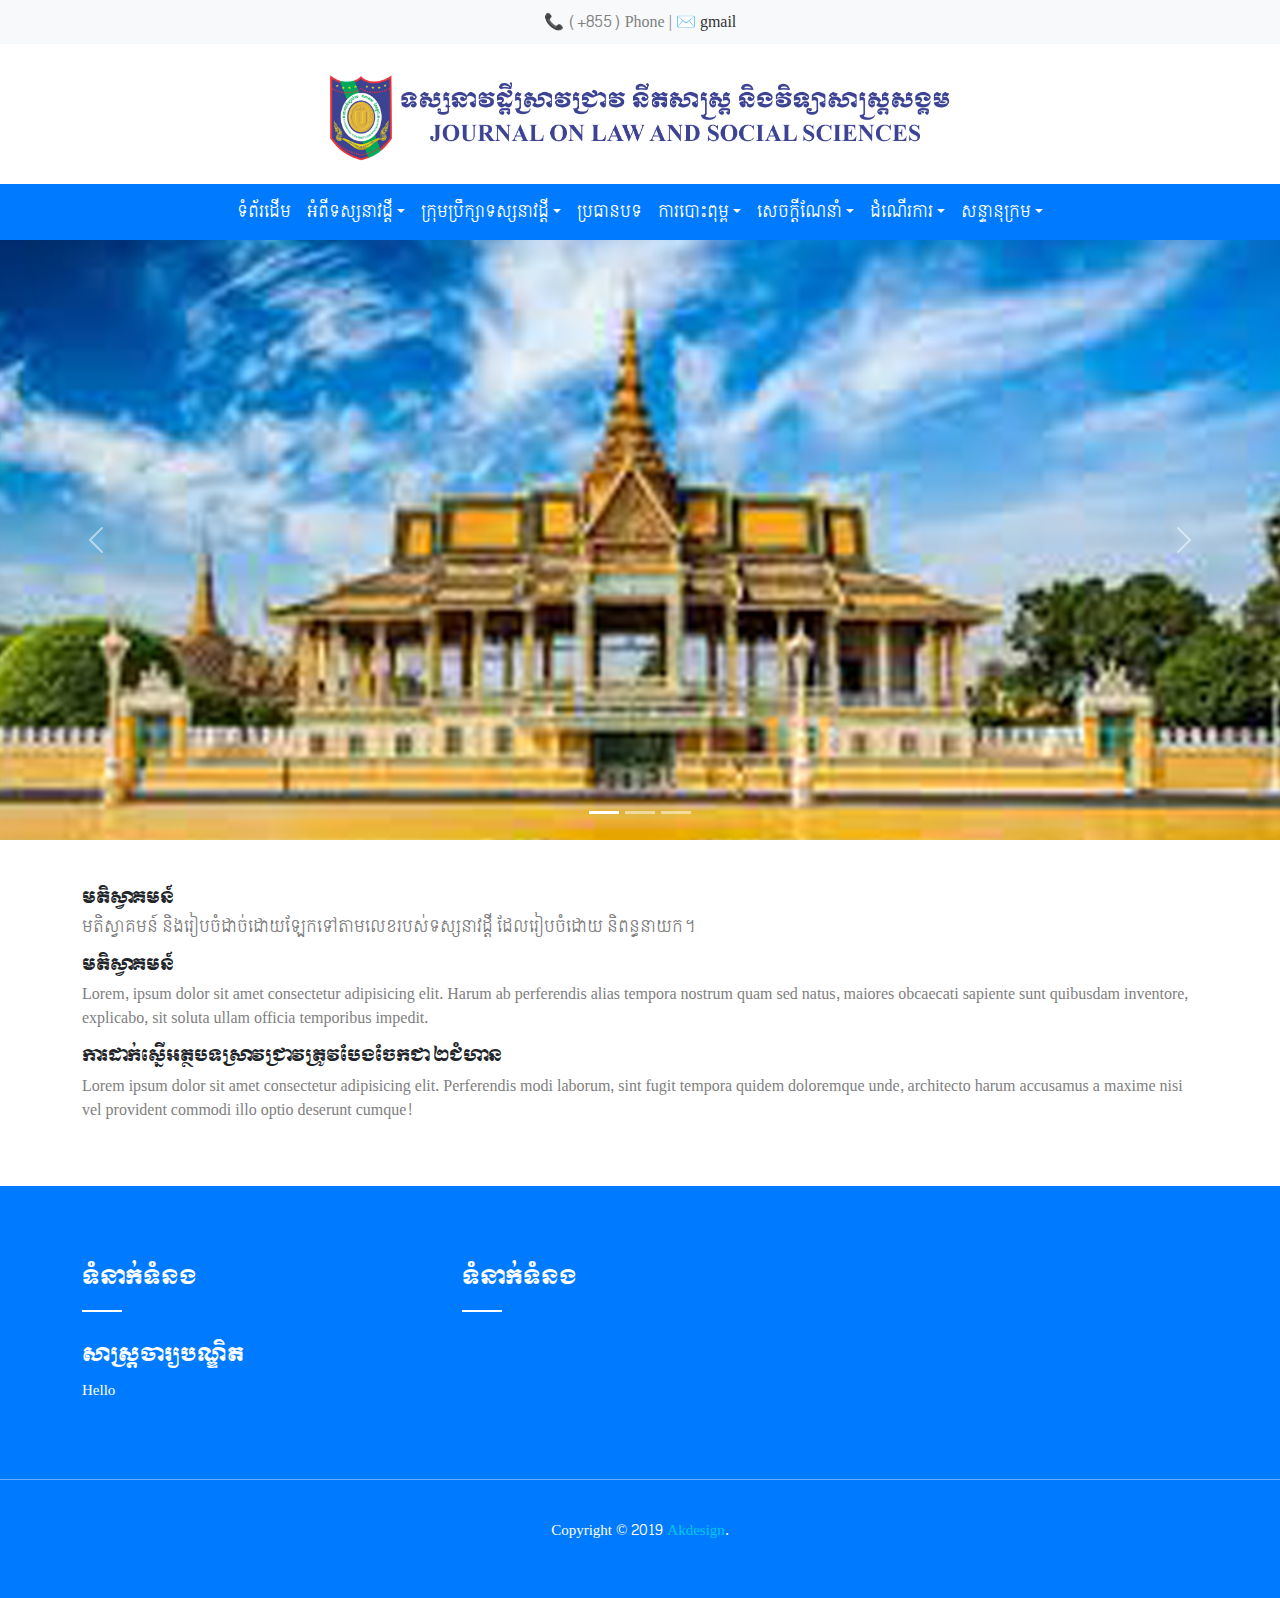
<file: index.html>
<!DOCTYPE html>
<html lang="en">
<head>
    <meta charset="UTF-8">
    <meta name="viewport" content="width=device-width, initial-scale=1.0">
    <title>jlss-cus</title>
    <!-- Bootstrap CSS -->
    <link href="https://cdn.jsdelivr.net/npm/bootstrap@5.3.2/dist/css/bootstrap.min.css" rel="stylesheet">
    <link rel="stylesheet" href="css/style.css">

</head>
<body>
    <!-- Top Header -->
    <div class="header-top text-center">
        <p class="mb-0">
            📞 (+855) Phone | ✉️ <a href="" class="text-decoration-none">gmail</a>
        </p>
    </div>

    <!-- Logo and Title -->
    <div class="header-logo text-center">
        <div class="container">
            <div class="row align-items-center">
                <div class="col-12">
                    <img src="assets/img/logo.png" alt="Logo" style="max-width: 100%; height: auto;">
                </div>
            </div>
        </div>
    </div>
    
    <!-- Navbar -->
    <nav class="navbar navbar-expand-lg navbar-dark">
        <div class="container">
           
            <button class="navbar-toggler" type="button" data-bs-toggle="collapse" data-bs-target="#navbarNav" aria-controls="navbarNav" aria-expanded="false" aria-label="Toggle navigation">
                <span class="navbar-toggler-icon"></span>
            </button>
            <div class="collapse navbar-collapse" id="navbarNav">
                <ul class="navbar-nav mx-auto">
                    <li class="nav-item">
                        <a class="nav-link text-white" href="#">ទំព័រដើម</a>
                    </li>
                    <!-- Dropdown Menu: About -->
                    <li class="nav-item dropdown">
                        <a class="nav-link dropdown-toggle" href="#" id="aboutDropdown" role="button" data-bs-toggle="dropdown" aria-expanded="false">អំពីទស្សនាវដ្ដី</a>
                        <ul class="dropdown-menu" aria-labelledby="aboutDropdown">
                            <li><a class="dropdown-item" href="/abouts/purpose.html">គោលបំណង</a></li>
                            <li><a class="dropdown-item" href="#">វិសាលភាព</a></li>
                        </ul>
                    </li>
                    <!-- Dropdown Menu: Team -->
                    <li class="nav-item dropdown">
                        <a class="nav-link dropdown-toggle text-white" href="#" id="teamDropdown" role="button" data-bs-toggle="dropdown" aria-expanded="false">ក្រុមប្រឹក្សាទស្សនាវដ្តី</a>
                        <ul class="dropdown-menu" aria-labelledby="teamDropdown">
                            <li><a class="dropdown-item" href="#">Editorial Board</a></li>
                            <li><a class="dropdown-item" href="#">Advisors</a></li>
                        </ul>
                    </li>
                    <!-- Regular Link -->
                    <li class="nav-item">
                        <a class="nav-link text-white" href="#">ប្រធានបទ</a>
                    </li>
                    <!-- Dropdown Menu: Publications -->
                    <li class="nav-item dropdown">
                        <a class="nav-link dropdown-toggle text-white" href="#" id="publicationDropdown" role="button" data-bs-toggle="dropdown" aria-expanded="false">ការបោះពុម្ព</a>
                        <ul class="dropdown-menu" aria-labelledby="publicationDropdown">
                            <li><a class="dropdown-item" href="#">Current Issues</a></li>
                            <li><a class="dropdown-item" href="#">Archives</a></li>
                        </ul>
                    </li>
                    <!-- Dropdown Menu: Guidelines -->
                    <li class="nav-item dropdown">
                        <a class="nav-link dropdown-toggle text-white" href="#" id="guidelinesDropdown" role="button" data-bs-toggle="dropdown" aria-expanded="false">សេចក្ដីណែនាំ</a>
                        <ul class="dropdown-menu" aria-labelledby="guidelinesDropdown">
                            <li><a class="dropdown-item" href="#">Submission Guidelines</a></li>
                            <li><a class="dropdown-item" href="#">Review Process</a></li>
                        </ul>
                    </li>
                    <!-- Dropdown Menu: Process -->
                    <li class="nav-item dropdown">
                        <a class="nav-link dropdown-toggle text-white" href="#" id="processDropdown" role="button" data-bs-toggle="dropdown" aria-expanded="false">ដំណើរការ</a>
                        <ul class="dropdown-menu" aria-labelledby="processDropdown">
                            <li><a class="dropdown-item" href="#">Publishing Process</a></li>
                            <li><a class="dropdown-item" href="#">Copyright Policy</a></li>
                        </ul>
                    </li>
                    <!-- Dropdown Menu: Glossary -->
                    <li class="nav-item dropdown">
                        <a class="nav-link dropdown-toggle text-white" href="#" id="glossaryDropdown" role="button" data-bs-toggle="dropdown" aria-expanded="false">សន្ទានុក្រម</a>
                        <ul class="dropdown-menu" aria-labelledby="glossaryDropdown">
                            <li><a class="dropdown-item" href="#">Glossary</a></li>
                            <li><a class="dropdown-item" href="#">FAQ</a></li>
                        </ul>
                    </li>
                </ul>
            </div>
        </div>
    </nav>
    


<div id="carouselExampleIndicators" class="carousel slide" data-bs-ride="carousel">
    <div class="carousel-indicators">
        <button type="button" data-bs-target="#carouselExampleIndicators" data-bs-slide-to="0" class="active" aria-current="true" aria-label="Slide 1"></button>
        <button type="button" data-bs-target="#carouselExampleIndicators" data-bs-slide-to="1" aria-label="Slide 2"></button>
        <button type="button" data-bs-target="#carouselExampleIndicators" data-bs-slide-to="2" aria-label="Slide 3"></button>
    </div>
    <div class="carousel-inner">
        <div class="carousel-item active">
            <img 
                src="assets/img/slide/slide1.jpg" 
                class="d-block w-100" 
                alt="Slide 1" 
                style="object-fit: cover; height: 600px;"
            >
        </div>
        <div class="carousel-item">
            <img 
                src="assets/img/slide/slide2.jpg" 
                class="d-block w-100" 
                alt="Slide 2" 
                style="object-fit: cover; height: 600px;"
            >
        </div>
        <div class="carousel-item">
            <img 
                src="assets/img/slide/slide3.jpg" 
                class="d-block w-100" 
                alt="Slide 3" 
                style="object-fit: cover; height: 600px;"
            >
        </div>
    </div>
    <button class="carousel-control-prev" type="button" data-bs-target="#carouselExampleIndicators" data-bs-slide="prev">
        <span class="carousel-control-prev-icon" aria-hidden="true"></span>
        <span class="visually-hidden">Previous</span>
    </button>
    <button class="carousel-control-next" type="button" data-bs-target="#carouselExampleIndicators" data-bs-slide="next">
        <span class="carousel-control-next-icon" aria-hidden="true"></span>
        <span class="visually-hidden">Next</span>
    </button>
</div>


<div class="container py-5">
    <div class="row">
        <h6 class="" style="font-family: Moul, serif;">មតិស្វាគមន៍</h6>
        <p>មតិស្វាគមន៍ និងរៀបចំដាច់ដោយឡែកទៅតាមលេខរបស់ទស្សនាវដ្តី ដែលរៀបចំដោយ និពន្ធនាយក។</p>
    </div>
    <div class="row">
        <h6 style="font-family: Moul, serif;">មតិស្វាគមន៍</h6>
        <p>Lorem, ipsum dolor sit amet consectetur adipisicing elit. Harum ab perferendis alias tempora nostrum quam sed natus, maiores obcaecati sapiente sunt quibusdam inventore, explicabo, sit soluta ullam officia temporibus impedit.</p>
    </div>
    <div class="row">
        <h6 style="font-family: Moul, serif;">ការដាក់ស្នើអត្ថបទស្រាវជ្រាវត្រូវបែងចែកជា ២ជំហាន</h6>
        <p>Lorem ipsum dolor sit amet consectetur adipisicing elit. Perferendis modi laborum, sint fugit tempora quidem doloremque unde, architecto harum accusamus a maxime nisi vel provident commodi illo optio deserunt cumque!</p>
    </div>
</div>

<!-- Footer Section -->
<div class="footer">
    <div class="container">     
        <div class="row">                       
            <div class="col-lg-4 col-sm-4 col-xs-12">
                <div class="single_footer">
                    <h4>ទំនាក់ទំនង</h4>
                    <ul>
                        <li style="font-size: larger; font-family: Moul;">សាស្ត្រចារ្យបណ្ឌិត</li>
                        <li>Hello</li>
                        <li></li>

                    </ul>
                </div>
            </div><!--- END COL --> 
            <div class="col-md-4 col-sm-4 col-xs-12">
                <div class="single_footer single_footer_address">
                    <h4>ទំនាក់ទំនង</h4>
                    <ul>
                        
                    </ul>
                </div>
            </div><!--- END COL -->
            <!-- <div class="col-md-4 col-sm-4 col-xs-12">
                <div class="single_footer single_footer_address">
                    <h4>Subscribe today</h4>
                    <div class="signup_form">                           
                        <form action="#" class="subscribe">
                            <input type="text" class="subscribe__input" placeholder="Enter Email Address">
                            <button type="button" class="subscribe__btn"><i class="fas fa-paper-plane"></i></button>
                        </form>
                    </div>
                </div> -->
                <!-- <div class="social_profile">
                    <ul>
                        <li><a href="#"><i class="fab fa-facebook-f"></i></a></li>
                        <li><a href="#"><i class="fab fa-twitter"></i></a></li>
                        <li><a href="#"><i class="fab fa-google-plus-g"></i></a></li>
                        <li><a href="#"><i class="fab fa-instagram"></i></a></li>
                    </ul>
                </div>                           -->
            </div><!--- END COL -->         
        </div><!--- END ROW --> 
        <div class="row">
            <div class="col-lg-12 col-sm-12 col-xs-12">
                <p class="copyright">Copyright © 2019 <a href="#">Akdesign</a>.</p>
            </div><!--- END COL -->                 
        </div><!--- END ROW -->                 
    </div><!--- END CONTAINER -->
</div>

<!-- JavaScript -->
<script src="https://cdn.jsdelivr.net/npm/bootstrap@5.3.0-alpha1/dist/js/bootstrap.bundle.min.js"></script>
<script>
    // Update footer year dynamically
    document.getElementById('year').textContent = new Date().getFullYear();
</script>

</body>
</html>
</file>
<file: css/style.css>
@import url('https://fonts.googleapis.com/css2?family=Dangrek&family=Moul&family=Siemreap&display=swap');


body{
  padding: 0;
  margin: 0;
  font-family: "Siemreap", serif;
}
p{
  color: gray;

}
.header-top {
  background-color: #f8f9fa;
  padding: 10px 0;
}
.header-logo {
  background-color: #ffffff;
  padding: 20px 0;
}
.header-logo img {
  max-height: 100px;
}
.navbar {
  background-color: #007bff; /* Blue background for the navbar */
}

.navbar .nav-link {
  color: white; /* White text for links */
}

.navbar .nav-link:hover {
  color: #d9edf7; /* Lighter blue text on hover */
}

/* Dropdown menu hover effect */
.navbar .dropdown:hover .dropdown-menu {
  display: block; /* Show dropdown menu on hover */
}

/* Dropdown menu styling */
.navbar .dropdown-menu {
  background-color: #007bff; /* Match navbar background */
  border: none; /* Remove border */
}

.navbar .dropdown-item {
  color: white; /* White text for dropdown items */
}

.navbar .dropdown-item:hover {
  background-color: #0056b3; /* Darker blue on hover */
}


.banner{
  width: 100%;
  height: 300px;
  background:#add1f8;
}
.banner h5{
  font-family: "Dangrek", serif;
  font-size: 35px;
  color: rgb(92, 38, 38);
  position: relative;
  left: 50%;
  top: 50%;
  transform: translateY(-50%);

}




a,
a:active,
a:focus {
    color: #333;
    text-decoration: none;
    transition-timing-function: ease-in-out;
    -ms-transition-timing-function: ease-in-out;
    -moz-transition-timing-function: ease-in-out;
    -webkit-transition-timing-function: ease-in-out;
    -o-transition-timing-function: ease-in-out;
    transition-duration: .2s;
    -ms-transition-duration: .2s;
    -moz-transition-duration: .2s;
    -webkit-transition-duration: .2s;
    -o-transition-duration: .2s;
}

ul {
    margin: 0;
    padding: 0;
    list-style: none;
}
img {
max-width: 100%;
height: auto;
}
section {
    padding: 60px 0;
   /* min-height: 100vh;*/
}
.footer {
background-color: #007bff;
padding-top: 80px;
padding-bottom: 40px;
}
/*END FOOTER SOCIAL DESIGN*/
.single_footer{}
@media only screen and (max-width:768px) { 
.single_footer{margin-bottom:30px;}
}
.single_footer h4 {
color: #fff;
font-family: "Moul", serif;
margin-top: 0;
margin-bottom: 25px;
text-transform: uppercase;
font-size: 20px;
}
.single_footer h4::after {
content: "";
display: block;
height: 2px;
width: 40px;
background: #fff;
margin-top: 20px;
}
.single_footer p{color:#fff;}
.single_footer ul {
margin: 0;
padding: 0;
list-style: none;
}
.single_footer ul li{}
.single_footer ul li {
color: #fff;
-webkit-transition: all 0.3s ease 0s;
transition: all 0.3s ease 0s;
line-height: 36px;
font-size: 15px;
text-transform: capitalize;
}
.single_footer ul li a:hover { color: #ff3666; }

.single_footer_address{}
.single_footer_address ul{}
.single_footer_address ul li{color:#fff;}
.single_footer_address ul li span {
font-weight: 400;
color: #fff;
line-height: 28px;
}
.contact_social ul {
list-style: outside none none;
margin: 0;
padding: 0;
}

/*START NEWSLETTER CSS*/
.subscribe {
display: block;
position: relative;
margin-top: 15px;
width: 100%;
}
.subscribe__input {
background-color: #fff;
border: medium none;
border-radius: 5px;
color: #333;
display: block;
font-size: 15px;
font-weight: 500;
height: 60px;
letter-spacing: 0.4px;
margin: 0;
padding: 0 150px 0 20px;
text-align: center;
text-transform: capitalize;
width: 100%;
}
@media only screen and (max-width:768px) { 
.subscribe__input{padding: 0 50px 0 20px;}
}

.subscribe__btn {
background-color: transparent;
border-radius: 0 25px 25px 0;
color: #01c7e9;
cursor: pointer;
display: block;
font-size: 20px;
height: 60px;
position: absolute;
right: 0;
top: 0;
width: 60px;
}
.subscribe__btn i{transition: all 0.3s ease 0s;}
@media only screen and (max-width:768px) { 
.subscribe__btn{right:0px;}
}

.subscribe__btn:hover i{
color:#ff3666;
}
button {
padding: 0;
border: none;
background-color: transparent;
-webkit-border-radius: 0;
border-radius: 0;
}
/*END NEWSLETTER CSS*/

/*START SOCIAL PROFILE CSS*/
.social_profile {margin-top:40px;}
.social_profile ul{
list-style: outside none none;
margin: 0;
padding: 0;
}
.social_profile ul li{float:left;}
.social_profile ul li a {
text-align: center;
border: 0px;
text-transform: uppercase;
transition: all 0.3s ease 0s;
margin: 0px 5px;
font-size: 18px;
color: #fff;
border-radius: 30px;
width: 50px;
height: 50px;
line-height: 50px;
display: block;
border: 1px solid rgba(255,255,255,0.2);
}
@media only screen and (max-width:768px) { 
.social_profile ul li a{margin-right:10px;margin-bottom:10px;}
}
@media only screen and (max-width:480px) { 
.social_profile ul li a{
width:40px;
height:40px;
line-height:40px;
}
}
.social_profile ul li a:hover{
background:#ff3666;
border: 1px solid #ff3666;
color:#fff;
border:0px;
}
/*END SOCIAL PROFILE CSS*/
.copyright {
margin-top: 70px;
padding-top: 40px;
color:#fff;
font-size: 15px;
border-top: 1px solid rgba(255,255,255,0.4);
text-align: center;
}
.copyright a{color:#01c7e9;transition: all 0.2s ease 0s;}
.copyright a:hover{color:#ff3666;}




@media (max-width: 576px) { /* Phones */
  .carousel-inner img {
      height: 300px; /* Adjust height for smaller screens */
  }
}

@media (min-width: 577px) and (max-width: 992px) { /* Tablets */
  .carousel-inner img {
      height: 450px; /* Adjust height for medium screens */
  }
}

@media (min-width: 993px) { /* Desktops */
  .carousel-inner img {
      height: 600px; /* Default height for larger screens */
  }
}
</file>
